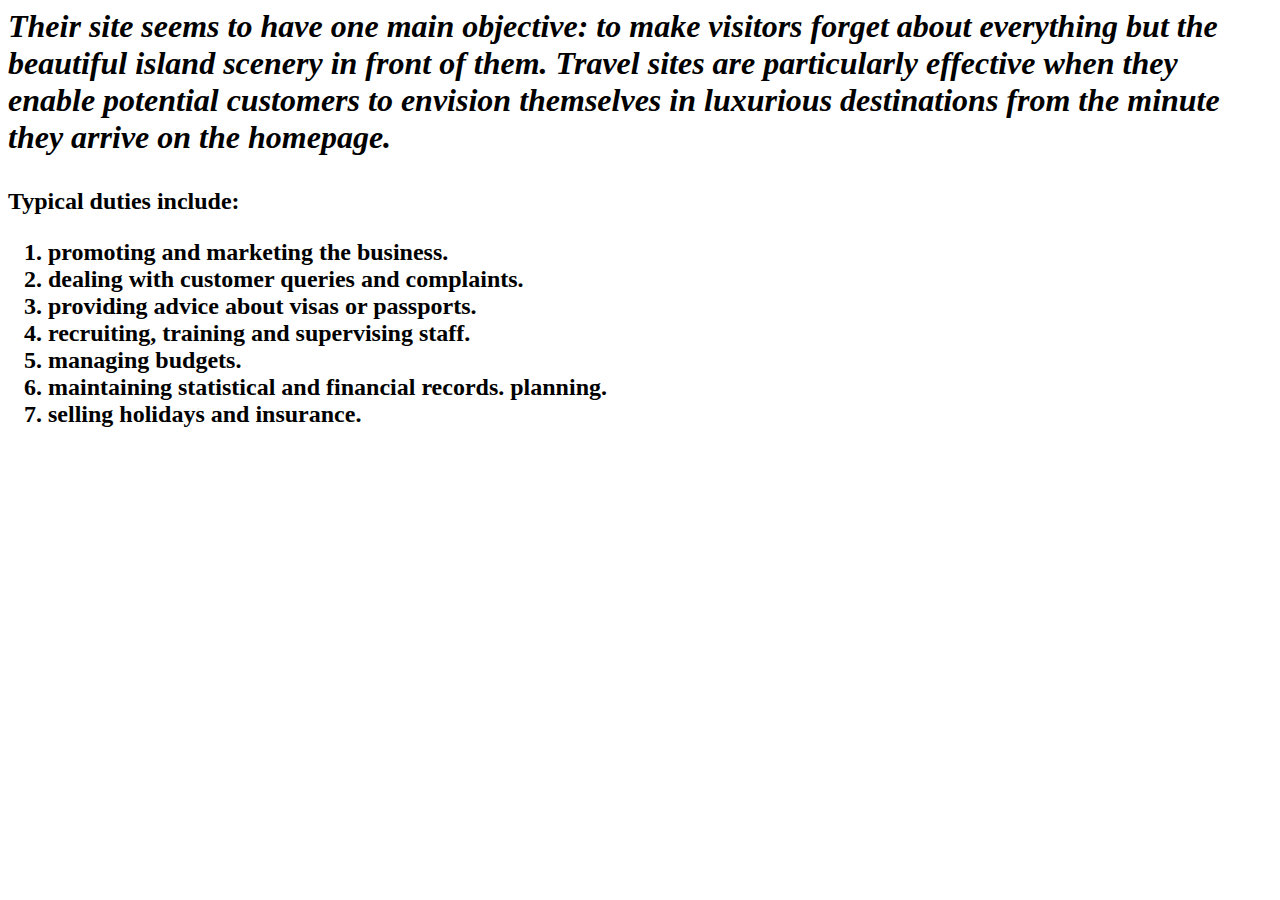
<file: About.html>
<html>
	<h1>
		<p color:pink><b><i>Their site seems to have one main objective: to make visitors forget about everything but the beautiful island scenery in front of them. Travel sites are particularly effective when they enable potential customers to envision themselves in luxurious destinations from the minute they arrive on the homepage.<br></i></b></p></h1>
	<h2>
Typical duties include:
	<ol>
		<li>promoting and marketing the business.</li>
		<li>dealing with customer queries and complaints.</li>
		<li>providing advice about visas or passports.</li>
		<li>recruiting, training and supervising staff.</li>
		<li>managing budgets.</li>
<li>maintaining statistical and financial records.
	planning.</li>
		<li>selling holidays and insurance.</li>
		</ol>
	</h2>
</html>
</file>
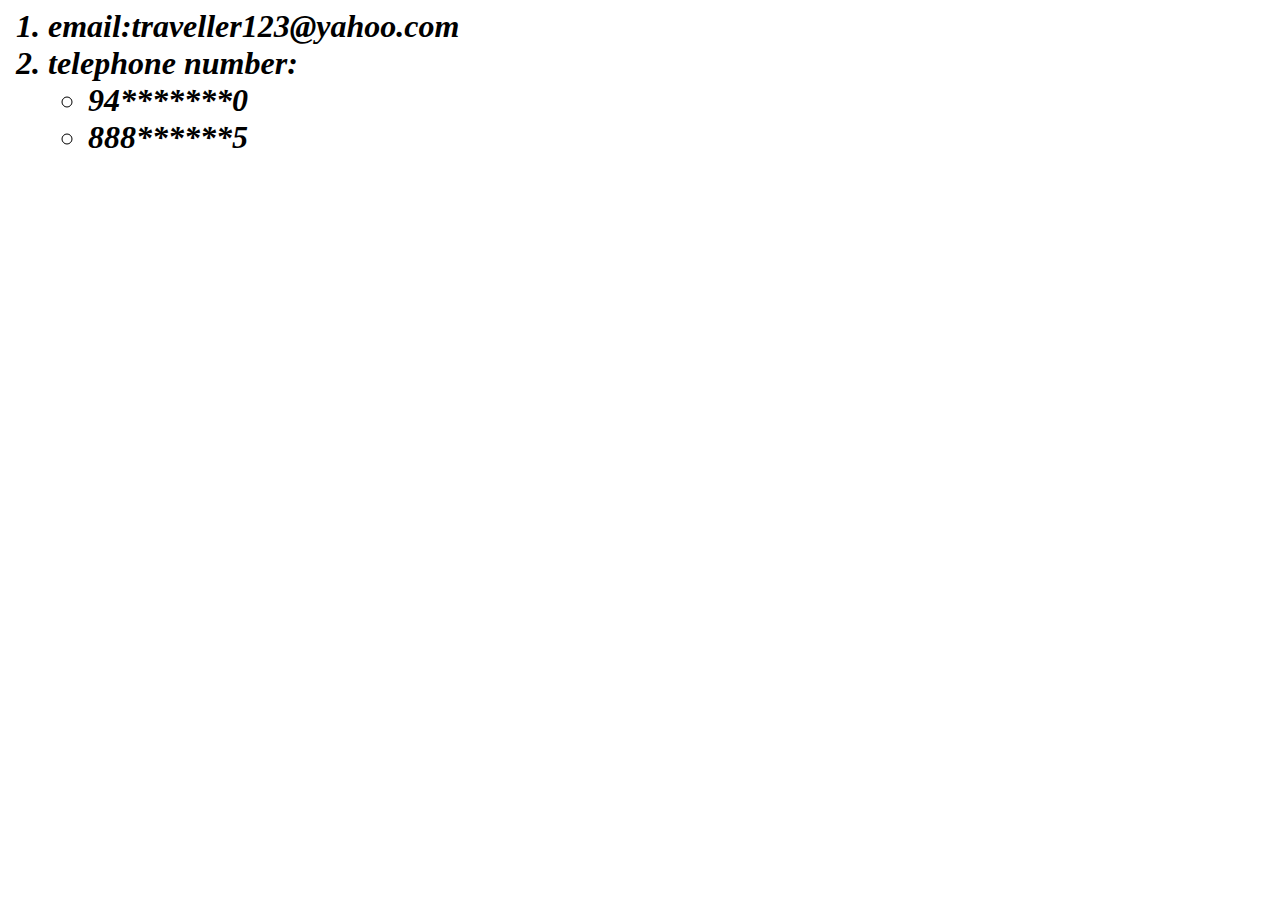
<file: details.html>
<html>
<title>CONTACT DETAILSs</title>
<h1><b><i>
	<ol>
	<li>email:traveller123@yahoo.com</li>
	<li>telephone number:<ul>
		<li>94*******0</li>
		<li>888******5</li></ul></ol></i></b></h1></html>
</file>
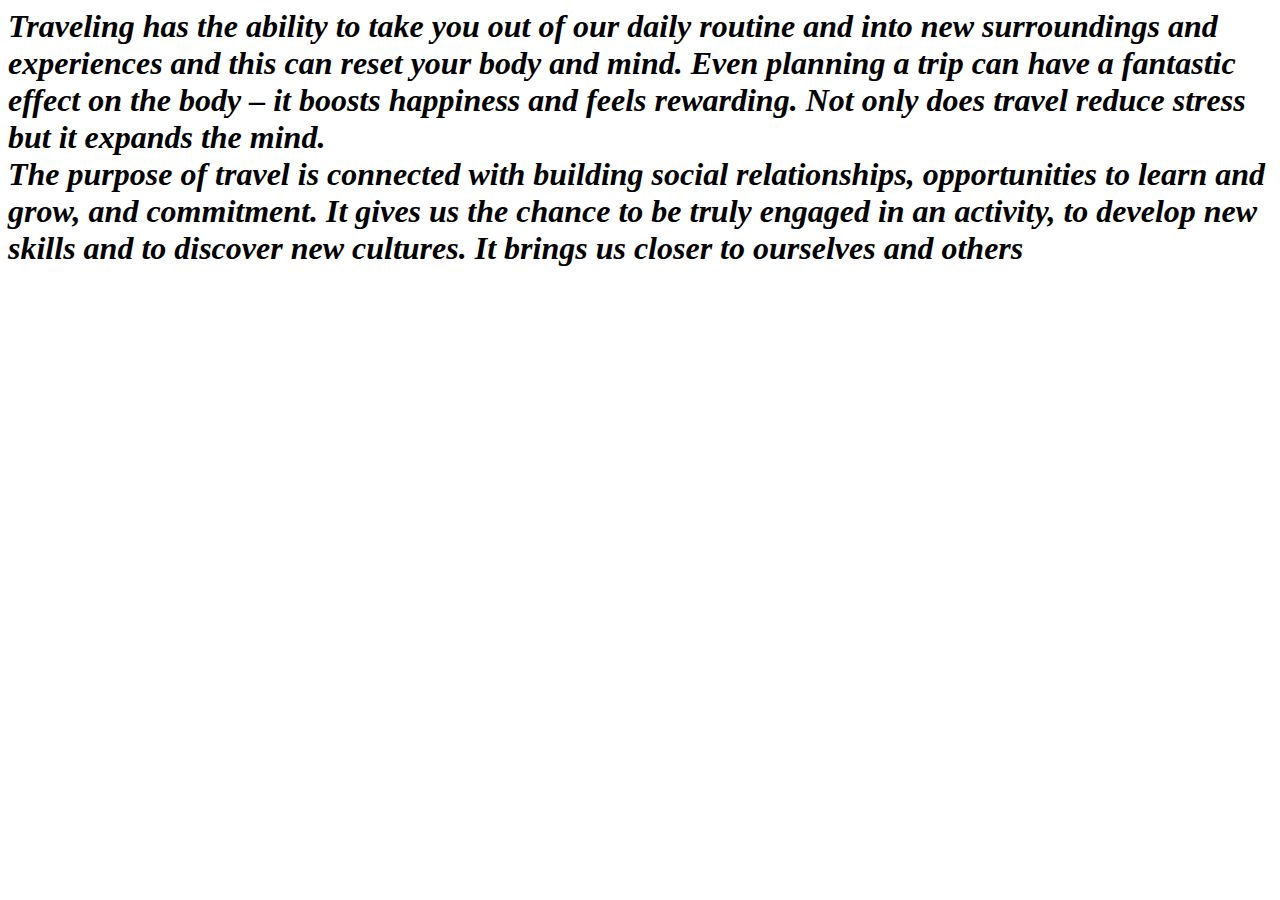
<file: importance of travelling.html>
<html>
<title>why travelling is important</title>
<h1><b><i>Traveling has the ability to take you out of our daily routine and into new surroundings and experiences and this can reset your body and mind. Even planning a trip can have a fantastic effect on the body – it boosts happiness and feels rewarding. Not only does travel reduce stress but it expands the mind.<br>The purpose of travel is connected with building social relationships, opportunities to learn and grow, and commitment. It gives us the chance to be truly engaged in an activity, to develop new skills and to discover new cultures. It brings us closer to ourselves and others</i></b></h1></html>
</file>
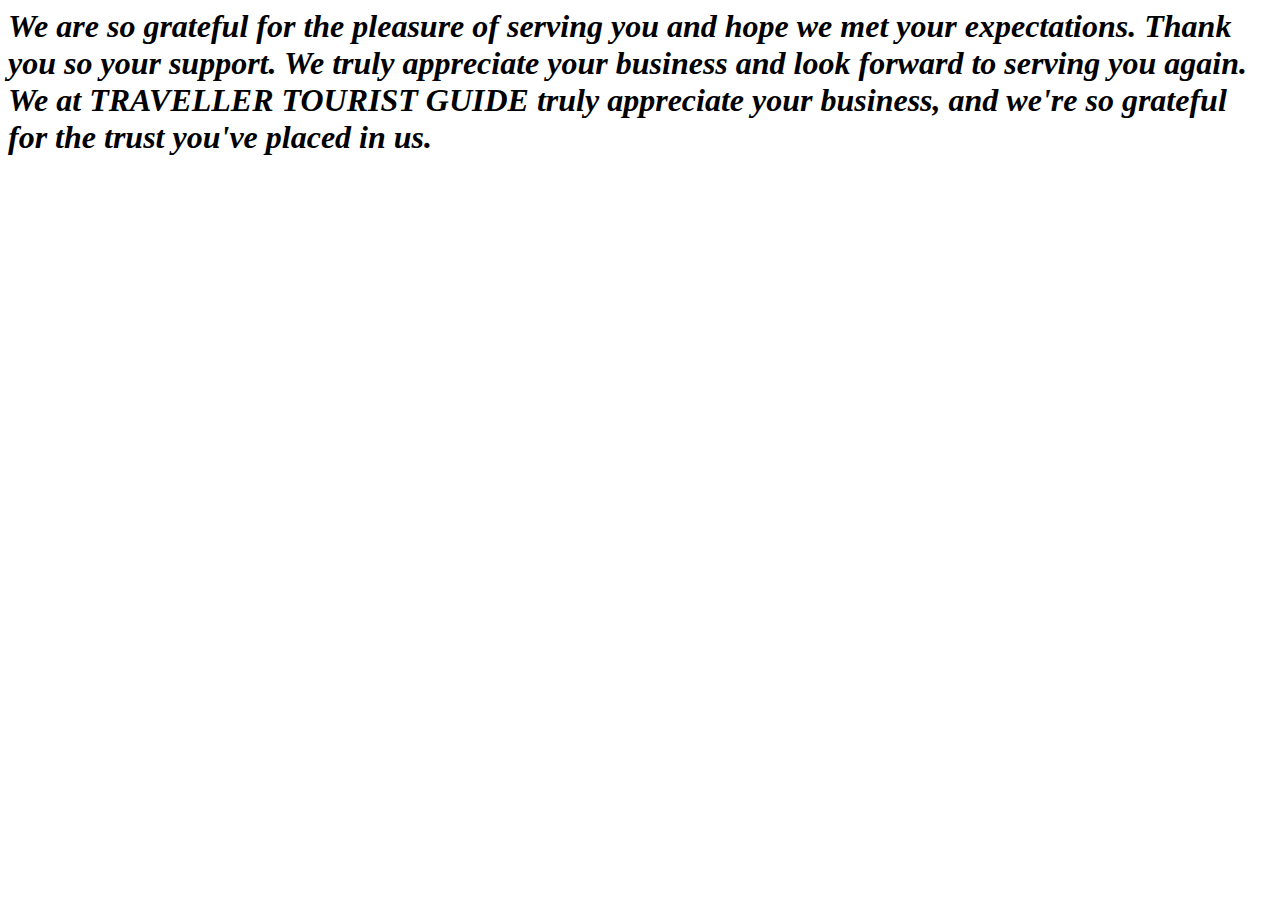
<file: message.html>
<html>
<title>THANK YOU!!!</title>
<h1><i><b>We are so grateful for the pleasure of serving you and hope we met your expectations. Thank you so your support. We truly appreciate your business and look forward to serving you again.  We at TRAVELLER TOURIST GUIDE truly appreciate your business, and we're so grateful for the trust you've placed in us.</b></i></h1></html>
</file>
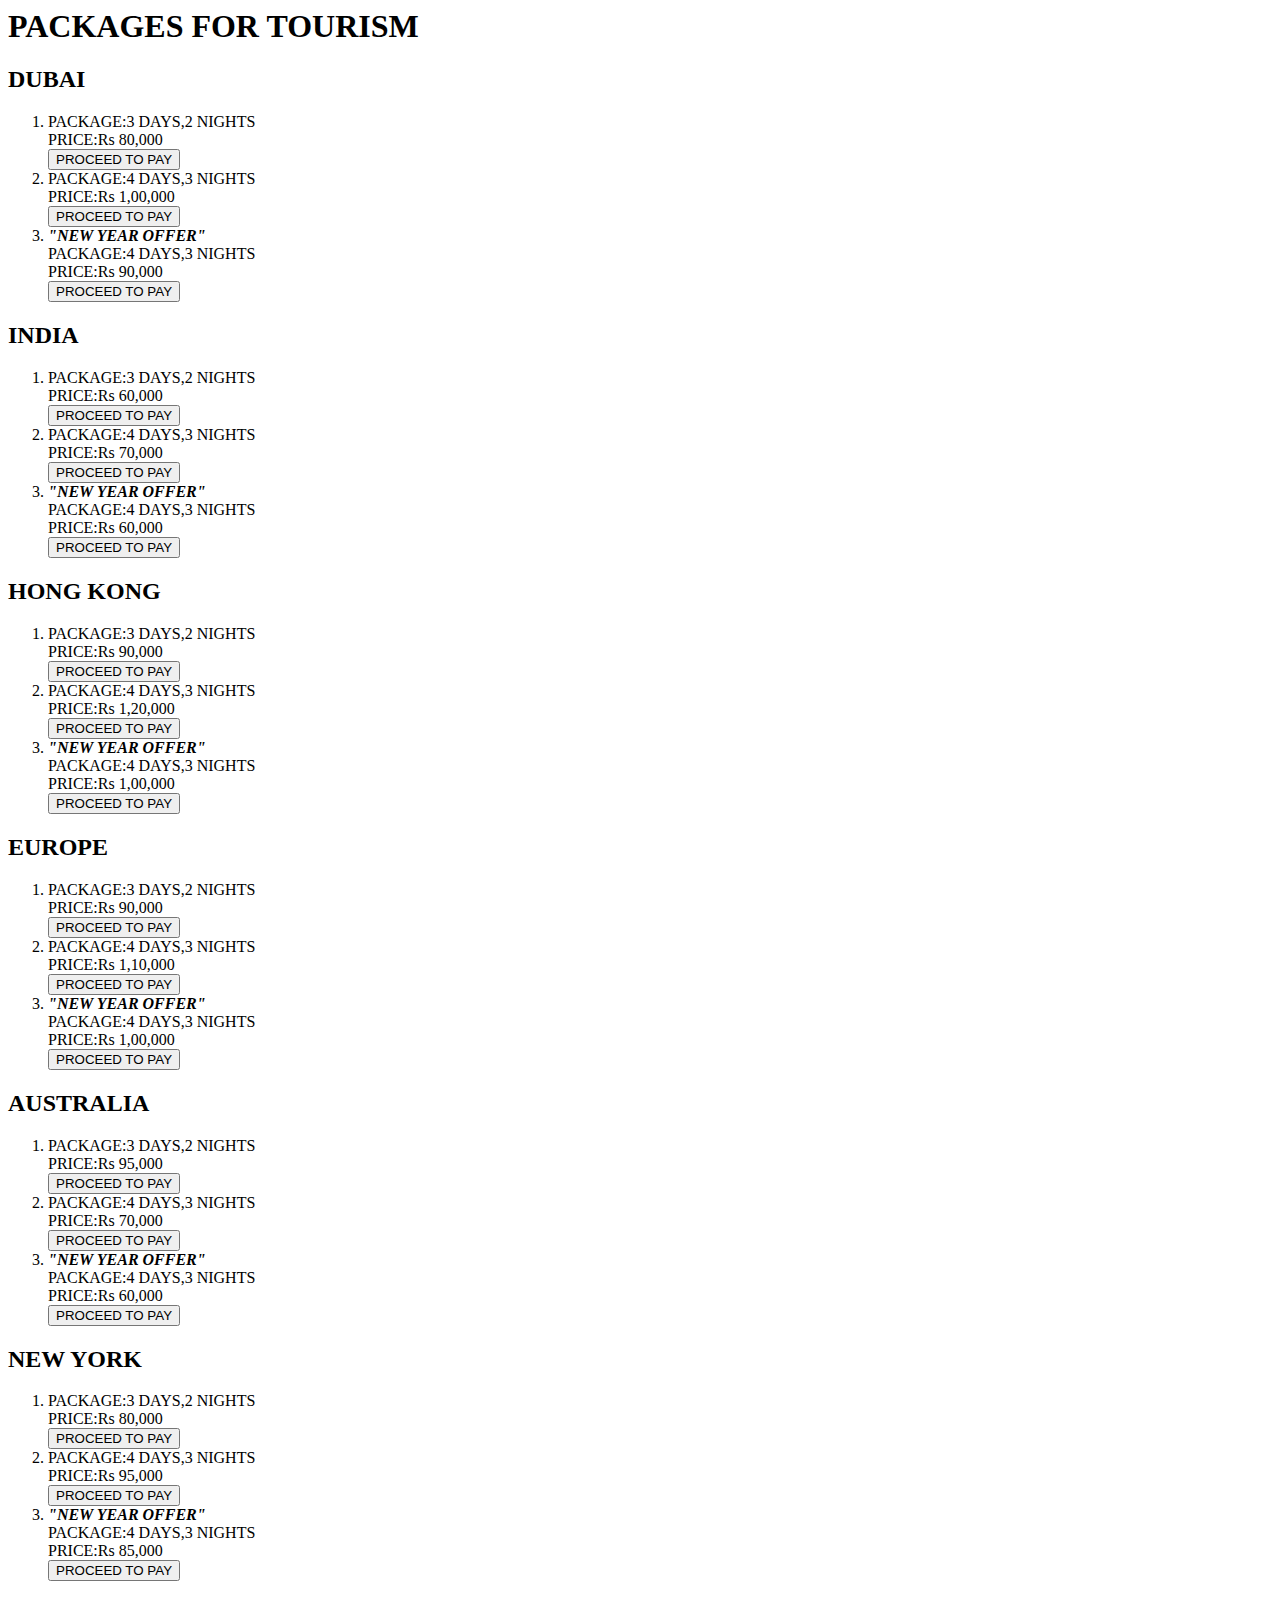
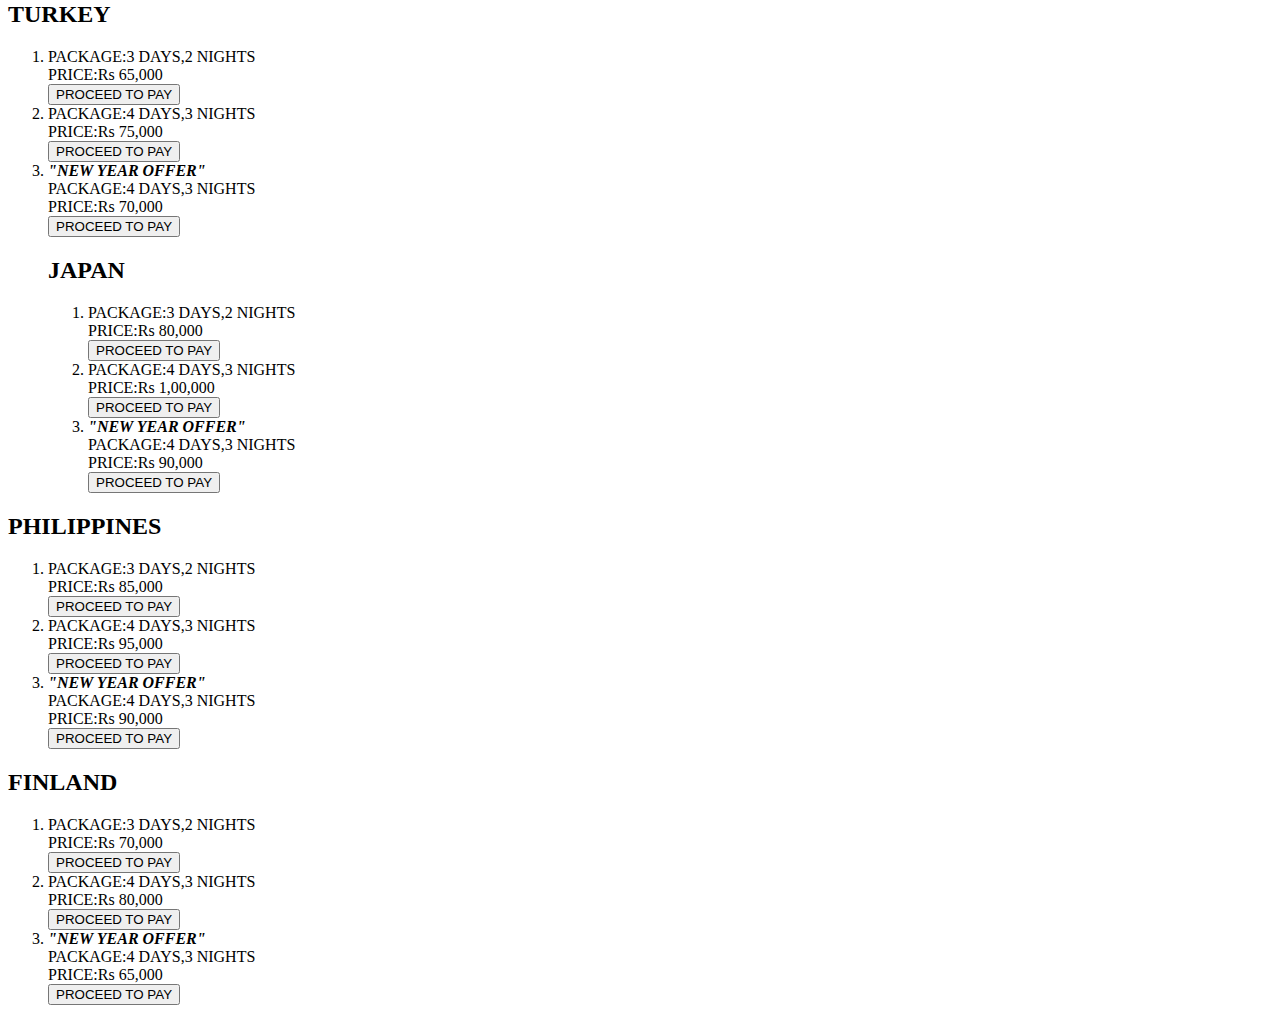
<file: packages.html>
<html>
	<title>PACKAGES FOR TOURISM</title></html>
<h1>PACKAGES FOR TOURISM</h1>
<h2>DUBAI</h2>
<ol>
<li>PACKAGE:3 DAYS,2 NIGHTS<br>PRICE:Rs 80,000<br>
		<a href="https://pay.google.com/"target="_blank"><button>PROCEED TO PAY</button></a></li>
<li>PACKAGE:4 DAYS,3 NIGHTS<br>PRICE:Rs 1,00,000<br><a href="https://pay.google.com/"target="_blank"><button>PROCEED TO PAY</button></a></li>
	<li><b><i>"NEW YEAR OFFER"</i></b><br>PACKAGE:4 DAYS,3 NIGHTS<br>PRICE:Rs 90,000<br><a href="https://pay.google.com/"target="_blank"><button>PROCEED TO PAY</button></a></li></ol>
<h2>INDIA</h2>
<ol>
<li>PACKAGE:3 DAYS,2 NIGHTS<br>PRICE:Rs 60,000<br><a href="https://pay.google.com/"target="_blank"><button>PROCEED TO PAY</button></a></li>
<li>PACKAGE:4 DAYS,3 NIGHTS<br>PRICE:Rs 70,000<br><a href="https://pay.google.com/"target="_blank"><button>PROCEED TO PAY</button></a></li>
	<li><b><i>"NEW YEAR OFFER"</i></b><br>PACKAGE:4 DAYS,3 NIGHTS<br>PRICE:Rs 60,000<br><a href="https://pay.google.com/"target="_blank"><button>PROCEED TO PAY</button></a></li></ol>
<h2>HONG KONG</h2>
<ol>
<li>PACKAGE:3 DAYS,2 NIGHTS<br>PRICE:Rs 90,000<br><a href="https://pay.google.com/"target="_blank"><button>PROCEED TO PAY</button></a></li>
<li>PACKAGE:4 DAYS,3 NIGHTS<br>PRICE:Rs 1,20,000<br><a href="https://pay.google.com/"target="_blank"><button>PROCEED TO PAY</button></a></li>
	<li><b><i>"NEW YEAR OFFER"</i></b><br>PACKAGE:4 DAYS,3 NIGHTS<br>PRICE:Rs 1,00,000<br><a href="https://pay.google.com/"target="_blank"><button>PROCEED TO PAY</button></a></li></ol>

<h2>EUROPE</h2>
<ol>
<li>PACKAGE:3 DAYS,2 NIGHTS<br>PRICE:Rs 90,000<br><a href="https://pay.google.com/"target="_blank"><button>PROCEED TO PAY</button></a></li>
<li>PACKAGE:4 DAYS,3 NIGHTS<br>PRICE:Rs 1,10,000<br><a href="https://pay.google.com/"target="_blank"><button>PROCEED TO PAY</button></a></li>
	<li><b><i>"NEW YEAR OFFER"</i></b><br>PACKAGE:4 DAYS,3 NIGHTS<br>PRICE:Rs 1,00,000<br><a href="https://pay.google.com/"target="_blank"><button>PROCEED TO PAY</button></a></li></ol>
<h2>AUSTRALIA</h2>
<ol>
<li>PACKAGE:3 DAYS,2 NIGHTS<br>PRICE:Rs 95,000<br><a href="https://pay.google.com/"target="_blank"><button>PROCEED TO PAY</button></a></li>
<li>PACKAGE:4 DAYS,3 NIGHTS<br>PRICE:Rs 70,000<br><a href="https://pay.google.com/"target="_blank"><button>PROCEED TO PAY</button></a></li>
	<li><b><i>"NEW YEAR OFFER"</i></b><br>PACKAGE:4 DAYS,3 NIGHTS<br>PRICE:Rs 60,000<br><a href="https://pay.google.com/"target="_blank"><button>PROCEED TO PAY</button></a></li></ol>
<h2>NEW YORK</h2>
<ol>
<li>PACKAGE:3 DAYS,2 NIGHTS<br>PRICE:Rs 80,000<br><a href="https://pay.google.com/"target="_blank"><button>PROCEED TO PAY</button></a></li>
<li>PACKAGE:4 DAYS,3 NIGHTS<br>PRICE:Rs 95,000<br><a href="https://pay.google.com/"target="_blank"><button>PROCEED TO PAY</button></a></li>
	<li><b><i>"NEW YEAR OFFER"</i></b><br>PACKAGE:4 DAYS,3 NIGHTS<br>PRICE:Rs 85,000<br><a href="https://pay.google.com/"target="_blank"><button>PROCEED TO PAY</button></a></li></ol>
<h2>TURKEY</h2>
<ol>
<li>PACKAGE:3 DAYS,2 NIGHTS<br>PRICE:Rs 65,000<br><a href="https://pay.google.com/"target="_blank"><button>PROCEED TO PAY</button></a></li>
<li>PACKAGE:4 DAYS,3 NIGHTS<br>PRICE:Rs 75,000<br><a href="https://pay.google.com/"target="_blank"><button>PROCEED TO PAY</button></a></li>
	<li><b><i>"NEW YEAR OFFER"</i></b><br>PACKAGE:4 DAYS,3 NIGHTS<br>PRICE:Rs 70,000<br><a href="https://pay.google.com/"target="_blank"><button>PROCEED TO PAY</button></a></li>
<h2>JAPAN</h2>
<ol>
<li>PACKAGE:3 DAYS,2 NIGHTS<br>PRICE:Rs 80,000<br><a href="https://pay.google.com/"target="_blank"><button>PROCEED TO PAY</button></a></li>
<li>PACKAGE:4 DAYS,3 NIGHTS<br>PRICE:Rs 1,00,000<br><a href="https://pay.google.com/"target="_blank"><button>PROCEED TO PAY</button></a></li>
	<li><b><i>"NEW YEAR OFFER"</i></b><br>PACKAGE:4 DAYS,3 NIGHTS<br>PRICE:Rs 90,000<br><a href="https://pay.google.com/"target="_blank"><button>PROCEED TO PAY</button></a></li></ol></ol>
<h2>PHILIPPINES</h2>
<ol>
<li>PACKAGE:3 DAYS,2 NIGHTS<br>PRICE:Rs 85,000<br><a href="https://pay.google.com/"target="_blank"><button>PROCEED TO PAY</button></a></li>
<li>PACKAGE:4 DAYS,3 NIGHTS<br>PRICE:Rs 95,000<br><a href="https://pay.google.com/"target="_blank"><button>PROCEED TO PAY</button></a></li>
	<li><b><i>"NEW YEAR OFFER"</i></b><br>PACKAGE:4 DAYS,3 NIGHTS<br>PRICE:Rs 90,000<br><a href="https://pay.google.com/"target="_blank"><button>PROCEED TO PAY</button></a></li></ol>
<h2>FINLAND</h2>
<ol>
<li>PACKAGE:3 DAYS,2 NIGHTS<br>PRICE:Rs 70,000<br><a href="https://pay.google.com/"target="_blank"><button>PROCEED TO PAY</button></a></li>
<li>PACKAGE:4 DAYS,3 NIGHTS<br>PRICE:Rs 80,000<br><a href="https://pay.google.com/"target="_blank"><button>PROCEED TO PAY</button></a></li>
	<li><b><i>"NEW YEAR OFFER"</i></b><br>PACKAGE:4 DAYS,3 NIGHTS<br>PRICE:Rs 65,000<br><a href="https://pay.google.com/"target="_blank"><button>PROCEED TO PAY</button></a></li></ol>
</file>
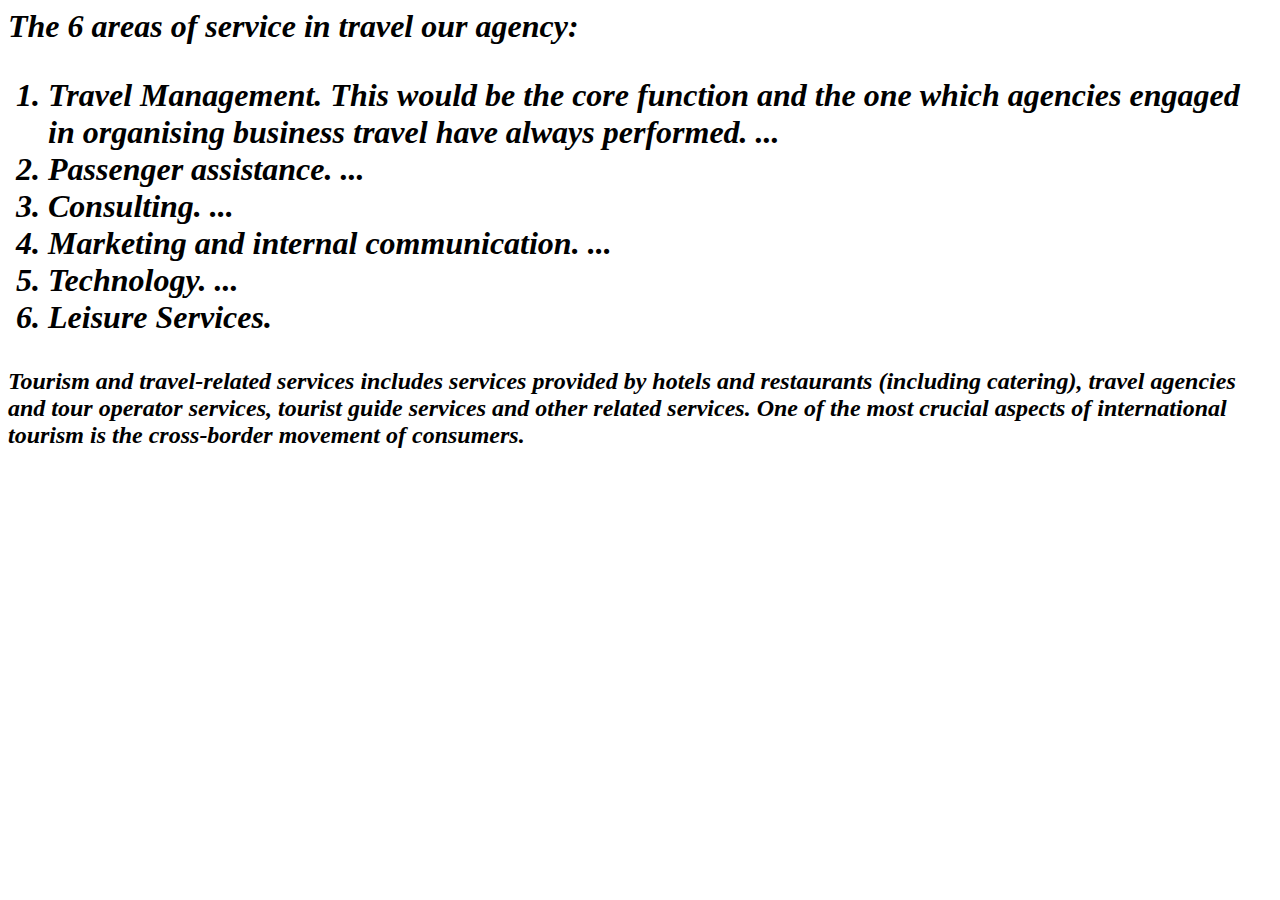
<file: services.html>
<html>
<title>Services</title>
<h1><p><b><i>The 6 areas of service in travel our agency:<br>
	<ol>
		<li> Travel Management. This would be the core function and the one which agencies engaged in organising business travel have always performed. ...</li>
		<li> Passenger assistance. ...</li>
		<li> Consulting. ...</li>
		<li> Marketing and internal communication. ...</li>
		<li> Technology. ...</li>
		<li> Leisure Services.</li></i></b></p></h1></html>
<h2>
	<p><i><b>Tourism and travel-related services includes services provided by hotels and restaurants (including catering), travel agencies and tour operator services, tourist guide services and other related services. One of the most crucial aspects of international tourism is the cross-border movement of consumers.</b></i></p></h2>
</file>
